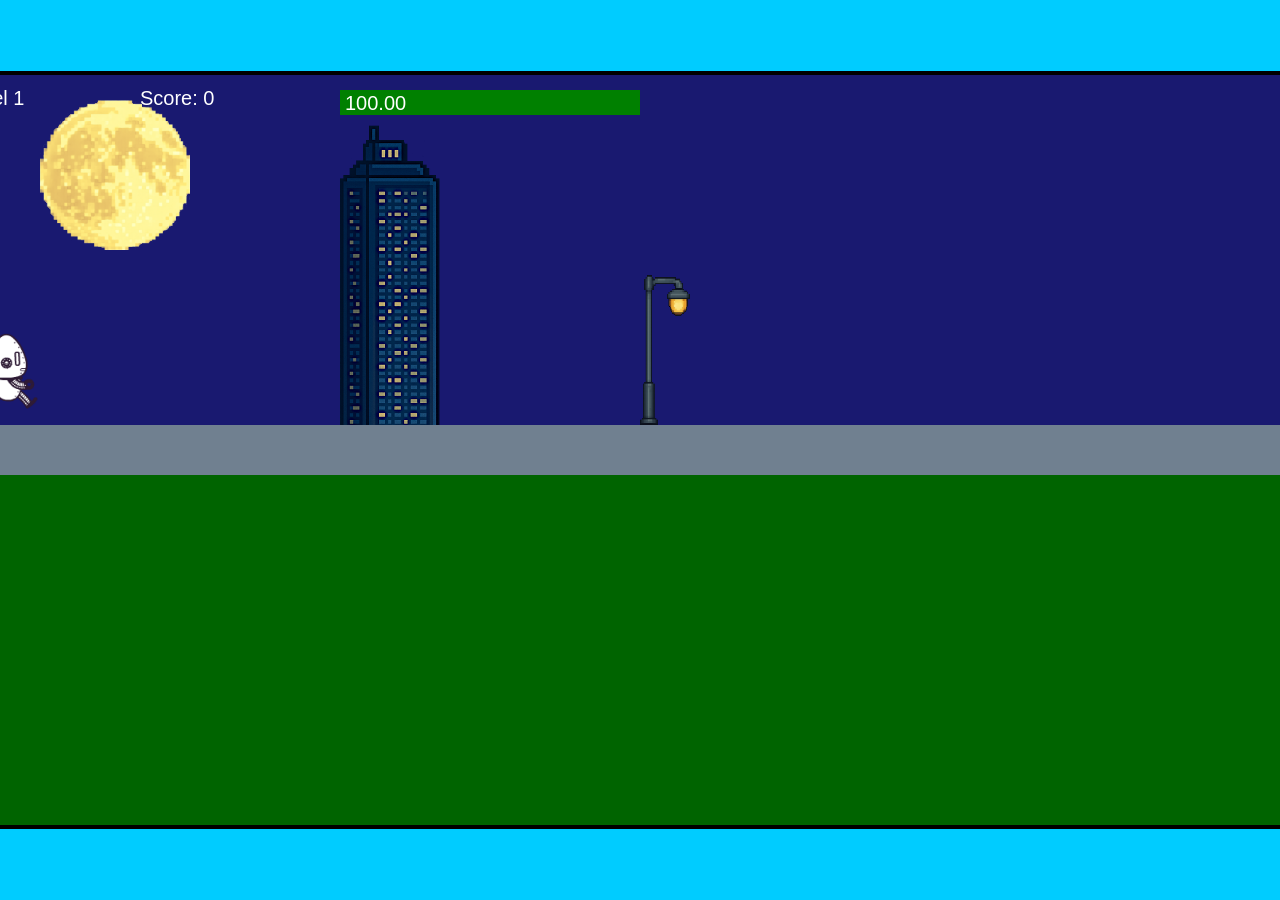
<file: fsd-projects/runtime/index.html>
<!DOCTYPE html>
<html lang="en">
  <head>
    <meta charset="UTF-8" />
    <meta name="viewport" content="width=device-width, initial-scale=1.0" />
    <title>Runtime Neo</title>
    <link rel="stylesheet" href="runtime.css" />
    <script src="https://code.jquery.com/jquery-3.1.0.js"></script>
    <script src="setup.js"></script>
    <script src="levels.js"></script>
    <script src="scenery.js"></script>
    <script src="student.js"></script>
    <script src="main.js"></script>
  </head>
  <body id="body">
    <canvas id="gameCanvas" width="1400" height="750"></canvas>
    <img id="player" src="images/halle.png" />
    <img id="projectile" src="images/projectile.png" />
    <img id="basicPlatform" src="images/interactable/basicPlatform.png" />
    <img id="spikes" src="images/interactable/spikes.png" />
    <img id="bug" src="images/interactable/bug.png" />
    <img id="healthUp" src="images/interactable/healthUp.png" />
    <img id="flag" src="images/interactable/flag.png" />
    <img id="moon" src="images/backgrounds/moon.png" />
    <img id="building" src="images/backgrounds/building.png" />
    <img id="lamp" src="images/backgrounds/lamp.png" />
  </body>
</html>
</file>
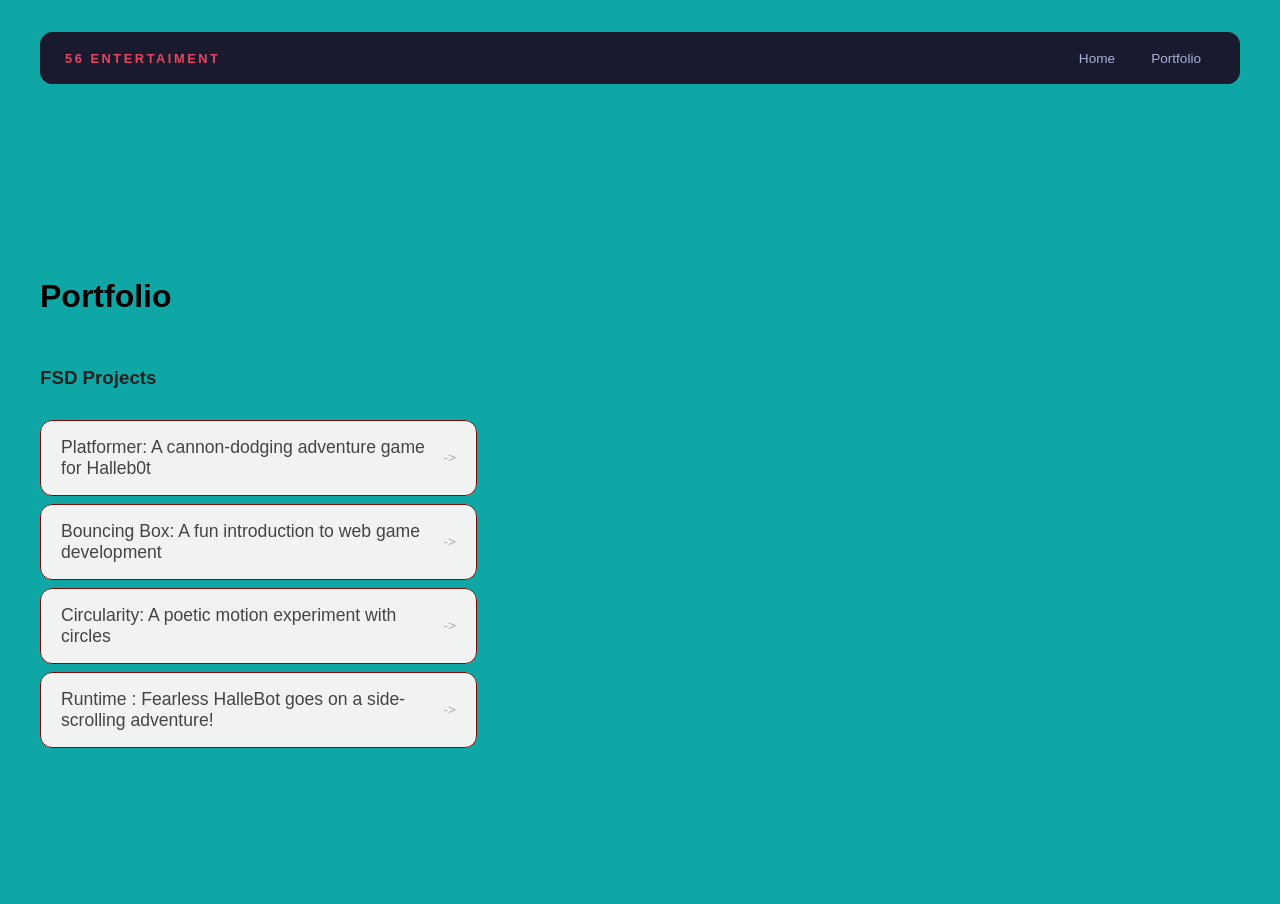
<file: portfolio.html>
<!DOCTYPE html>
<html>
<head>
<title>56 entertainment</title>
<link rel="stylesheet" href="style.css" />
</head>
<body>
<!-- All content goes here -->
<div id="all-contents">
 <nav>
  <h1>56 entertaiment</h1>
  <ul id="nav-ul">
  <li class="nav-li">
<a href="index.html">Home</a>
<li class="nav-li">
<a href="portfolio.html">Portfolio</a>
</li>
</li>
</ul>
</nav>
<main>
  <div class="content">
<h1>Portfolio</h1>
<h3>FSD Projects</h3>
<ul id="portfolio">
  <li>
<a href="fsd-projects/platformer/">Platformer: A cannon-dodging adventure game for Halleb0t</a>
</li>
<li>
<a href="fsd-projects/bouncing-box/">Bouncing Box: A fun introduction to web game development</a>
</li>
<li>
<a href="fsd-projects/circularity/">Circularity: A poetic motion experiment with circles</a>
</li>
<li>
<a href="fsd-projects/runtime/">Runtime : Fearless HalleBot goes on a side-scrolling adventure!</a>
</li>
</u1>
</div>
</main>
</div>
</body>
</html>
</file>
<file: fsd-projects/runtime/runtime.css>
/* runtime.css */
/* Styles for Runtime Neo auto-runner game */

img {
  display: none;
}

#gameCanvas {
  position: absolute;
  border: 4px solid #000;
  top: 50%;
  left: 50%;
  transform: translate(-50%, -50%);
}

body {
  margin: 0;
  background-color: #00ccff;
  font-family: Arial, sans-serif;
  text-align: center;
  overflow: hidden;
}
</file>
<file: style.css>
* {
  box-sizing: border-box;
}

body {
  margin: 0;
  background: #947706;
  color: #222;
  font-family: "Helvetica Neue", Arial, sans-serif;
}

#all-contents {
  max-width: 1500px;
  min-height: 100vh;
  margin: 0 auto;
  padding: 32px 40px;
}

* {
  box-sizing: border-box;
}

body {
  margin: 0;
  background: #0fa7a5;
  color: #222;
  font-family: "Helvetica Neue", Arial, sans-serif;
}

#all-contents {
  max-width: 1500px;
  min-height: 100vh;
  margin: 0 auto;
  padding: 32px 40px;
}
main {
display: grid;
grid-template-columns: minmax(220px, 1fr) minmax(420px, 1.6fr);
align-items: center;
min-height: calc(100vh - 160px);
gap: clamp(32px, 5vw, 80px);
}
.sidebar {
width: 100%;
}
.content {
display: flex;
flex-direction: column;
align-items: flex-start;
gap: 12px;

}
h2 {
margin: 0;
font-size: clamp(4rem, 10vw, 7rem);
line-height: 0.9;
font-weight: 900;
letter-spacing: -0.04em;
text-transform: uppercase;
color: #f1f5f5;
}
}
.content > p {
margin: 0;
color: #0c0808;
font-size: 0.9rem;
text-transform: uppercase;
letter-spacing: 0.15em;
line-height: 1.4;
}
#interests {
margin-top: 32px;
width: 100%;
}
#interests h3 {
margin: 0 0 12px;
font-size: 0.75rem;
font-weight: 700;
text-transform: uppercase;
letter-spacing: 0.2em;
color: #aaa;
}
#interests ul {
list-style: none;
margin: 0;
padding: 0;
display: flex;
flex-wrap: wrap;
gap: 8px;
}
#interests li {
color: #f4f7f6;
font-size: 1rem;
font-weight: 600;
padding: 10px 20px;
background: #758b8d;
border: 1px solid #010304;
border-radius: 100px;
transition:
background 0.25s ease,
color 0.25s ease,
transform 0.25s ease;
cursor: default;
}
#interests li:hover {
background: #000;
color: #fff;border-color: #000;
transform: translateY(-2px);
}
.sidebar-img {
width: 100%;
max-width: 760px;
aspect-ratio: 3 / 4;
object-fit: cover;
display: block;
border-radius: 16px;
filter: grayscale(100%);
box-shadow: 0 8px 30px rgba(0, 0, 0, 0.12);
transition:
filter 0.4s ease,
transform 0.4s ease,
box-shadow 0.4s ease;
}
.sidebar-img:hover {
filter: grayscale(0%);
transform: translateY(-4px);
box-shadow: 0 16px 40px rgba(0, 0, 0, 0.18);
}
nav {
display: flex;
justify-content: space-between;
align-items: center;
margin-bottom: 48px;
padding: 16px 24px;
background: #fff;
border: 1px solid #e0e0e0;
border-radius: 12px;
}
nav h1 {
margin: 0;
font-size: 0.8rem;
font-weight: 700;
text-transform: uppercase;
letter-spacing: 0.2em;
color: #000;
}
#nav-ul {
list-style: none;
display: flex;
gap: 8px;
margin: 0;
padding: 0;
}
.nav-li a {
color: #666;
text-decoration: none;
font-size: 0.85rem;
font-weight: 500;
padding: 6px 14px;
border-radius: 8px;
transition:
background 0.25s ease,
color 0.25s ease;
}
.nav-li a:hover {
background: #000;
color: #fff;
}
nav {
background: #1a1a2e;
border-color: #1a1a2e;
}
nav h1 {
color: #e94560;
}
.nav-li a {
color: #a8b2d8;
}
.nav-li a:hover {
background: #e94560;
color: #fff;
}


/* Portfolio styles */
.content h1 {
color: black;
}
#portfolio {
list-style: none;
margin: 0;
padding: 0;
width: 100%;
display: flex;
flex-direction: column;
gap: 8px;
}
#portfolio li {
border-radius: 12px;
overflow: hidden;
}
#portfolio a {
display: flex;
justify-content: space-between;
align-items: center;
text-decoration: none;
color: #444;
padding: 16px 20px;
font-size: 1.1rem;
font-weight: 500;
background: #f1f2f2;
border: 1px solid #7f0c04;
border-radius: 12px;
transition: background 0.25s ease, color 0.25s ease, transform 0.25s ease;
}
#portfolio a:hover {
background: #fcfefe;
color: #9f0808;
transform: translateX(4px);
}
#portfolio a::after {
content: "->";
font-size: 0.85rem;
opacity: 0.4;
transition: opacity 0.25s ease;
white-space: nowrap;
}
#portfolio a:hover::after {
opacity: 1;
}

/* responsive web design */
@media screen and (min-width: 120px) and (max-width: 1080px) {
main {
height: 100ch;
zoom: 1.5;
display: grid;
}
h1 {

font-size: 44px;
}
h2 {
font-size: 42px;
}
h3 {
font-size: 36px;
}
#all-contents {
height: 100ch;
margin: none;
}
a {
font-size: 42px;
}
.sidebar {
margin-right: 0px;
justify-content: center;
align-items: center;
}
.sidebar-img {
width: 100%;
}
p,
li {
font-size: 24px;
}
.content {
align-content: center;
justify-content: center;
}
}
</file>
